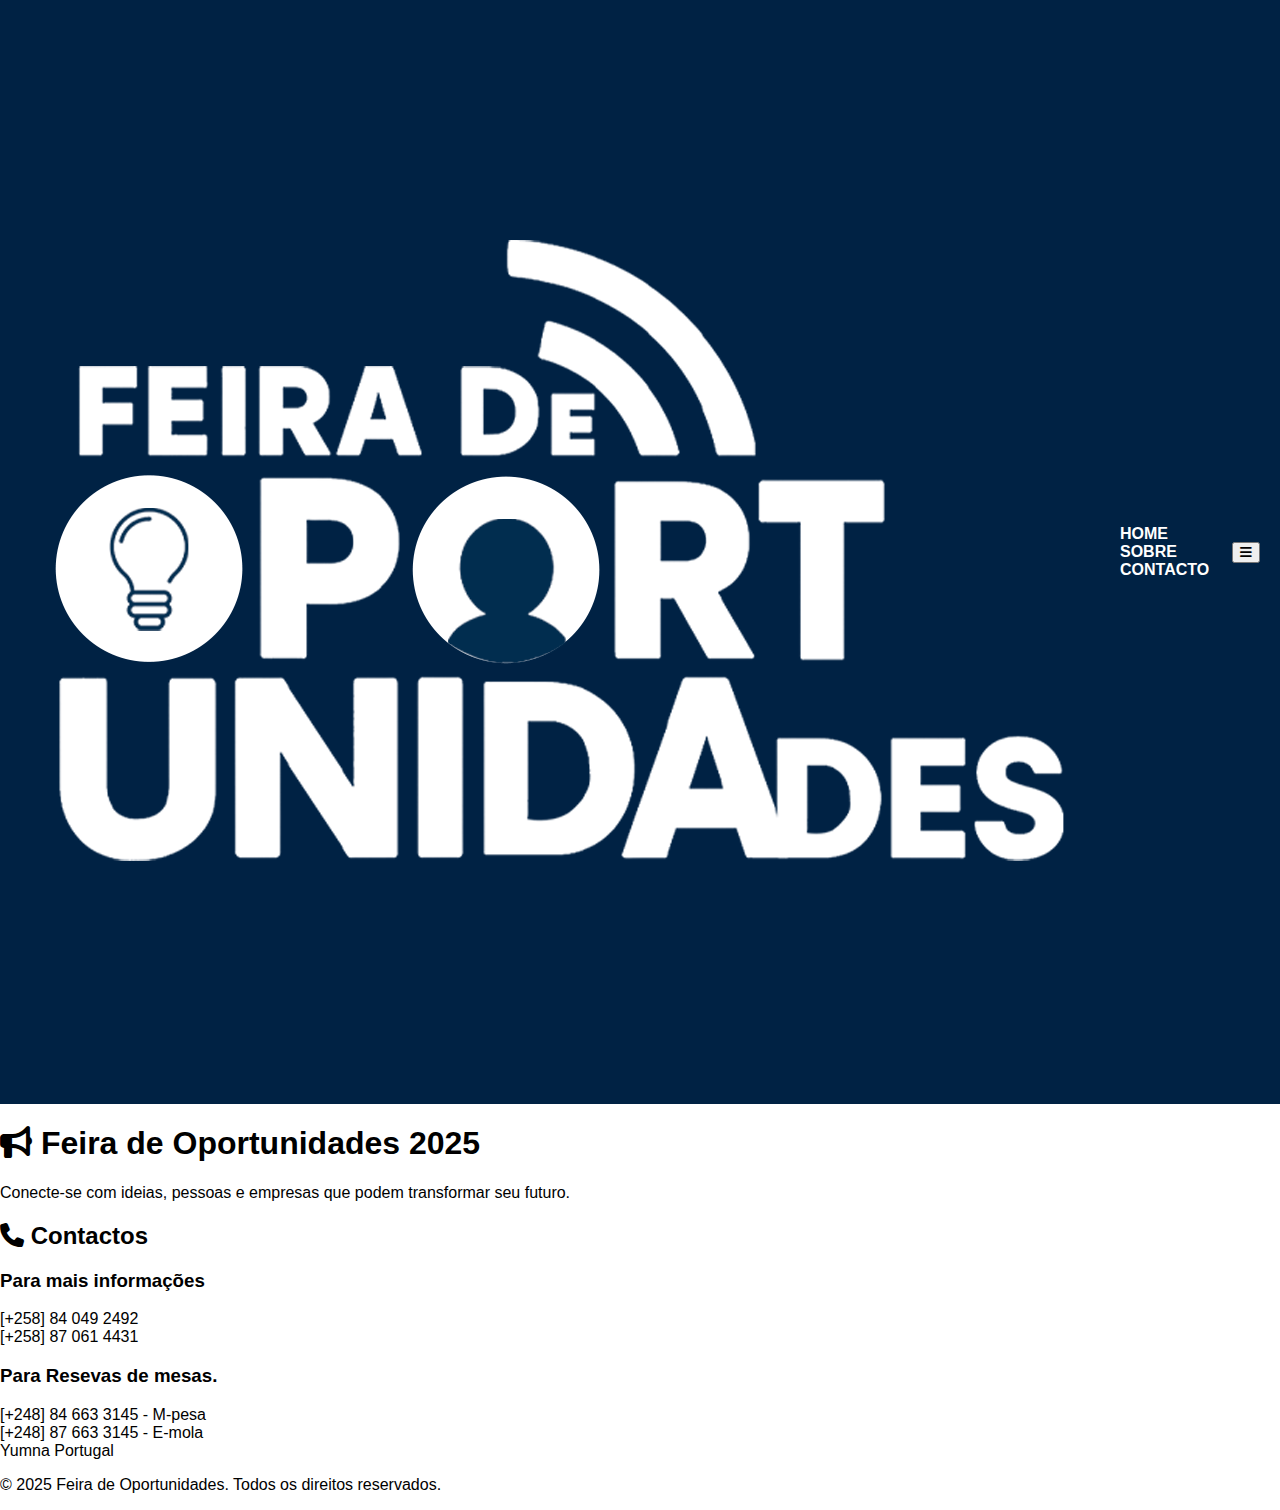
<file: contactos.HTML>
<!DOCTYPE html>
<html lang="pt-br">
<head>
  <meta charset="UTF-8" />
  <meta name="viewport" content="width=device-width, initial-scale=1.0" />
  <title>Feira de Oportunidades 2025</title>
  <link rel="stylesheet" href="style.css" />
  <link rel="stylesheet" href="https://cdnjs.cloudflare.com/ajax/libs/font-awesome/6.5.0/css/all.min.css" />
</head>
<body>

   <header>
    <div class="logo-container">
    <img src="assets/logo.png" alt="Logo Feira" />
    </div>
    <nav>
      <a href="index.html">HOME</a>
      <a href="SOBRE.HTML">SOBRE</a>
      <a href="contactos.HTML">CONTACTO</a>
    </nav>
    <button class="menu-toggle"><i class="fas fa-bars"></i></button>
  </header>

  <section id="HOME" class="HOME">
    <h1><i class="fas fa-bullhorn"></i> Feira de Oportunidades 2025</h1>
    <p>Conecte-se com ideias, pessoas e empresas que podem transformar seu futuro.</p>
  </section>

  

  <section class="mvv-section">
    <h2 class="mvv-title"><i class="fas fa-phone"></i> Contactos </h2>
    <div class="mvv-cards">
      <div class="mvv-card fade-up">
        <div class="icon"></div>
        <h3>Para mais informações</h3>
        <p>
            <li> [+258] 84 049 2492 </li>
            <li> [+258] 87 061 4431 </li>
        </p>
      </div>
      <div class="mvv-card fade-up" style="animation-delay: 0.2s">
        <div class="icon"></div>
        <h3>Para Resevas de mesas.</h3>
        <p>
            <li> [+248] 84 663 3145 - M-pesa</li>
            <li> [+248] 87 663 3145 - E-mola</li>
            Yumna Portugal
        </p>
      </div>
      
    </div>
  </section>

    <footer>
    <p>&copy; 2025 Feira de Oportunidades. Todos os direitos reservados.</p>
  </footer>
</body>
</html>
</file>
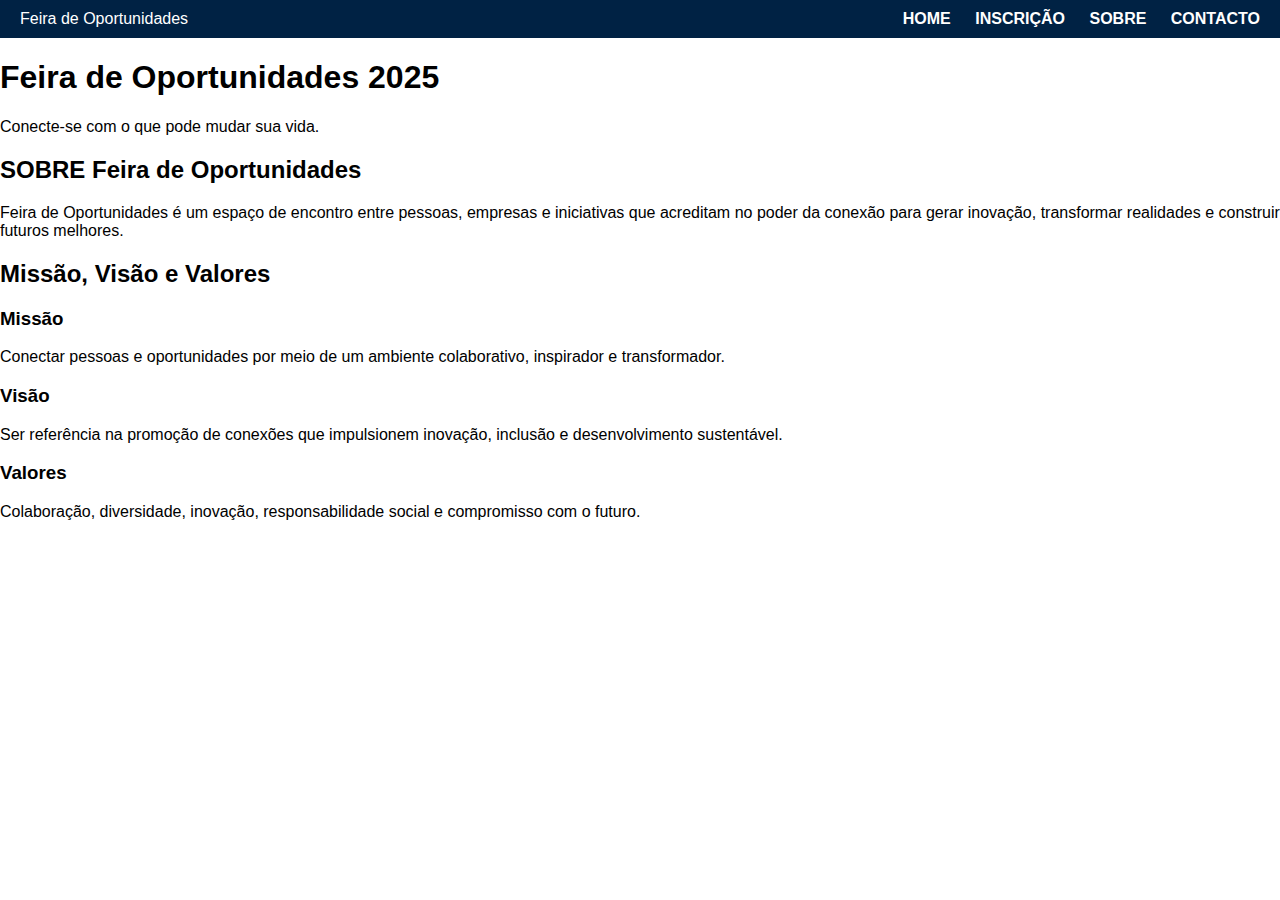
<file: SOBRE.HTML>
<!DOCTYPE html>
<html lang="pt-br">
<head>
  <meta charset="UTF-8" />
  <meta name="viewport" content="width=device-width, initial-scale=1.0" />
  <title>Feira de Oportunidades 2025</title>
  <link rel="stylesheet" href="style.css" />
</head>

<body>
   <header>
    <div>Feira de Oportunidades</div>
    <nav>
      <a href="index.html">HOME</a>
      <a href="index.html">INSCRIÇÃO</a>
      <a href="SOBRE.HTML">SOBRE</a>
      <a href="#">CONTACTO</a>
    </nav>
  </header>

  <div id="HOME" class="HOME">
    <h1>Feira de Oportunidades 2025</h1>
    <p>Conecte-se com o que pode mudar sua vida.</p>
  </div>
    <section id="SOBRE" class="SOBRE">
  <div class="container">
    <h2><span>SOBRE</span> Feira de Oportunidades</h2>
    <p>
       Feira de Oportunidades é um espaço de encontro entre pessoas, empresas e iniciativas que acreditam no poder da conexão para gerar inovação, transformar realidades e construir futuros melhores.
    </p>
  </div>
  <div class="linha-animada"></div>

</section>


<section class="mvv-section">
  <h2 class="mvv-title">Missão, Visão e Valores</h2>
  <div class="mvv-cards">
    <div class="mvv-card fade-up">
      <h3>Missão</h3>
      <p>Conectar pessoas e oportunidades por meio de um ambiente colaborativo, inspirador e transformador.</p>
    </div>
    <div class="mvv-card fade-up" style="animation-delay: 0.2s">
      <h3>Visão</h3>
      <p>Ser referência na promoção de conexões que impulsionem inovação, inclusão e desenvolvimento sustentável.</p>
    </div>
    <div class="mvv-card fade-up" style="animation-delay: 0.4s">
      <h3>Valores</h3>
      <p>Colaboração, diversidade, inovação, responsabilidade social e compromisso com o futuro.</p>
    </div>
  </div>
</section>


</body>
</file>
<file: style.css>
body {
    margin: 0;
    font-family: Arial, sans-serif;
  }
  
  header {
    background-color: #002244;
    color: white;
    display: flex;
    justify-content: space-between;
    align-items: center;
    padding: 10px 20px;
  }
  
  header nav a {
    color: white;
    text-decoration: none;
    margin-left: 20px;
    font-weight: bold;
  }
  
  .hero {
    background: linear-gradient(to bottom, #f7b733, #ffffff);
    text-align: center;
    padding: 60px 20px 40px;
  }
  
  .hero h1 {
    font-size: 2em;
    color: #002244;
  }
  
  .hero p {
    font-size: 1em;
    color: #333;
  }
  
  .cards {
    display: flex;
    flex-wrap: wrap;
    justify-content: center;
    gap: 20px;
    padding: 20px;
  }
  
  .card {
    background: white;
    border-radius: 8px;
    box-shadow: 0 0 10px rgba(0,0,0,0.1);
    width: 250px;
    padding: 20px;
    text-align: center;
  }
  
  .card h2 {
    font-size: 1.2em;
    margin-bottom: 10px;
    color: #002244;
  }
  
  .card p {
    font-size: 0.9em;
    margin-bottom: 20px;
  }
  
  .card button {
    background-color: #002244;
    color: white;
    border: none;
    padding: 10px 20px;
    border-radius: 4px;
    cursor: pointer;
    font-weight: bold;
  }
  
  .card button:hover {
    background-color: #003366;
  }
</file>
